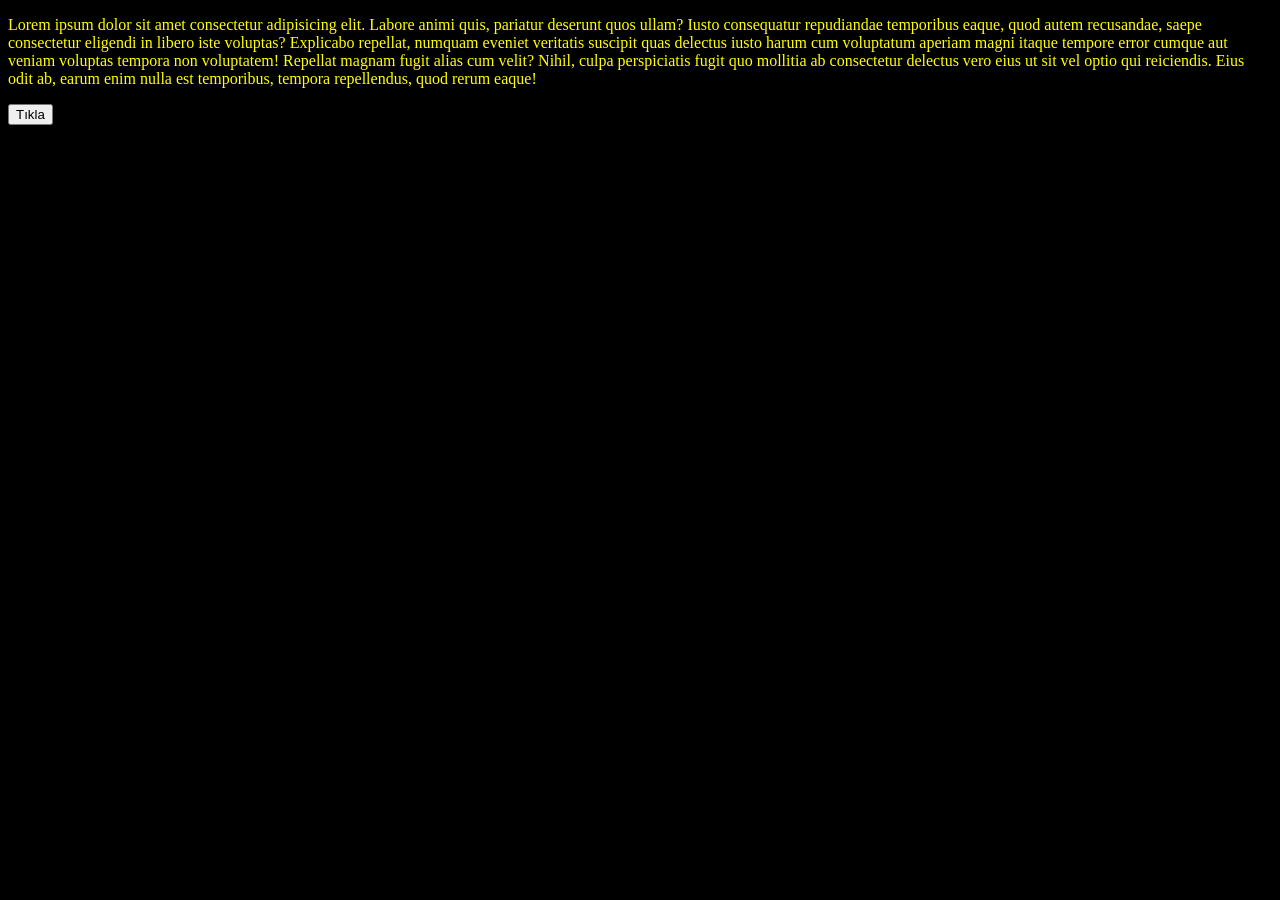
<file: Hafta1-Giris/index.html>
<!DOCTYPE html>
<html lang="tr">

<head>
    <meta charset="UTF-8">
    <meta name="viewport" content="width=device-width, initial-scale=1.0">
    <title>Document</title>
    <link rel="stylesheet" href="style.css">
    <!-- <style>
        p {
            color: red;
        }
    </style> -->
</head>

<body style="background-color: black;">
    <p>Lorem ipsum dolor sit amet consectetur adipisicing elit. Labore animi quis, pariatur deserunt quos ullam? Iusto
        consequatur repudiandae temporibus eaque, quod autem recusandae, saepe consectetur eligendi in libero iste
        voluptas?
        Explicabo repellat, numquam eveniet veritatis suscipit quas delectus iusto harum cum voluptatum aperiam magni
        itaque tempore error cumque aut veniam voluptas tempora non voluptatem! Repellat magnam fugit alias cum velit?
        Nihil, culpa perspiciatis fugit quo mollitia ab consectetur delectus vero eius ut sit vel optio qui reiciendis.
        Eius odit ab, earum enim nulla est temporibus, tempora repellendus, quod rerum eaque!</p>
    <button id="btn">Tıkla</button>

    <script src="index.js"></script>
</body>

</html>
</file>
<file: Hafta1-Giris/style.css>
p {
    color: yellow;
}

#btn:hover{
    background-color: blue;
}
</file>
